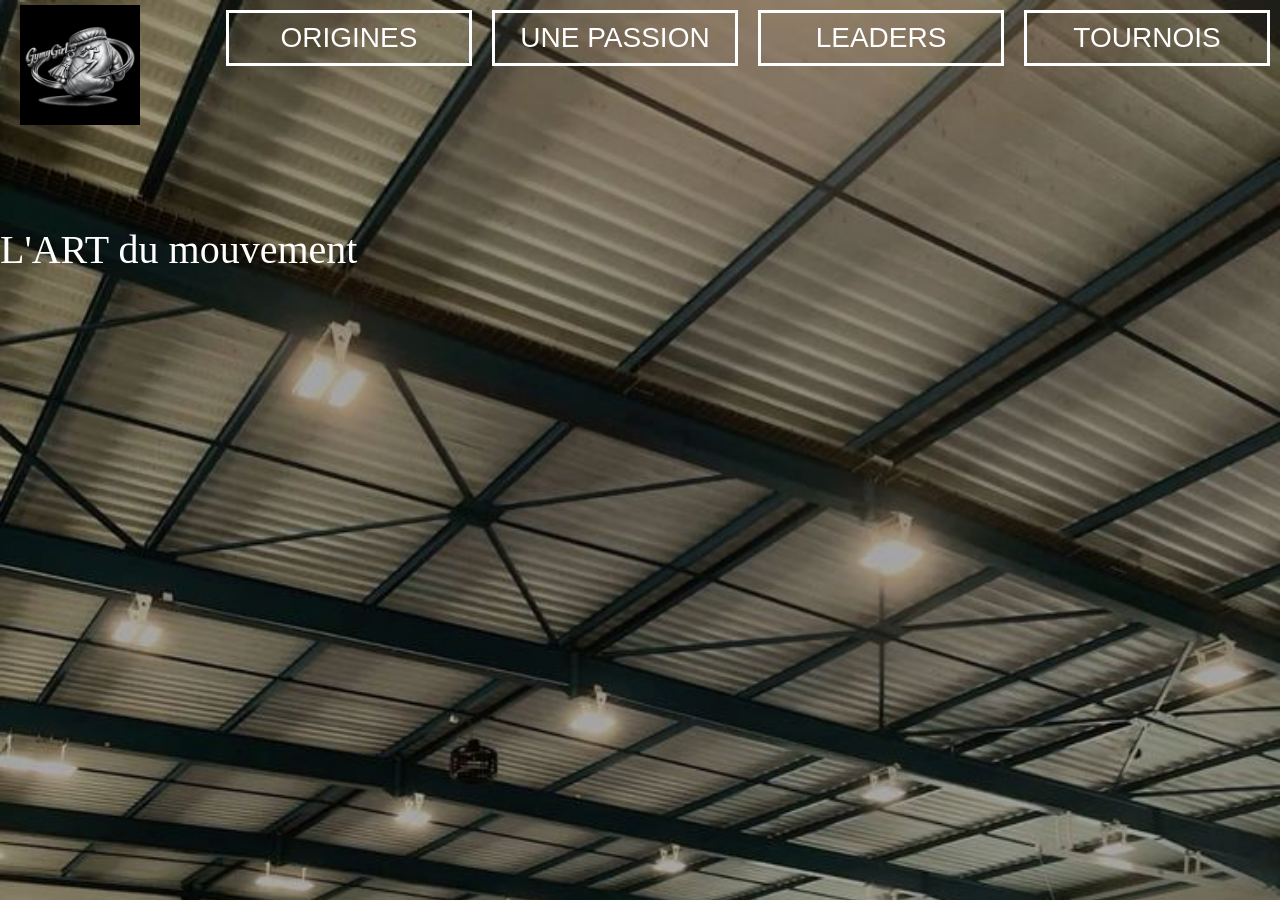
<file: index.html>
<!DOCTYPE html>
<html lang="en">
<head>
    <meta charset="UTF-8">
    <meta name="viewport" content="width=device-width, initial-scale=1.0">
    <title>3D rotating image gallery</title>
    <link rel="stylesheet" href="style.css">
</head>
<body>
<div >
  <img src="gym.png" class="logo gymygirl" alt="">
</div>


<header>
         <ul>  
            <li>
                    <a href="Origines.html">Origines</a>
                </li>
                <li>
                    <a href="Une Passion.html">Une Passion</a>
        </li>
                <li>
                    <a href="Leaders.html">Leaders</a>
                    
                </li>
                
                <li>
                    <a href="Tournois.html">tournois</a>
                 </li>
                 </ul>
 <div class="titre"><center>L'ART du mouvement </center></div>
                  </header>
            
</div>

</body>
</html>
</file>
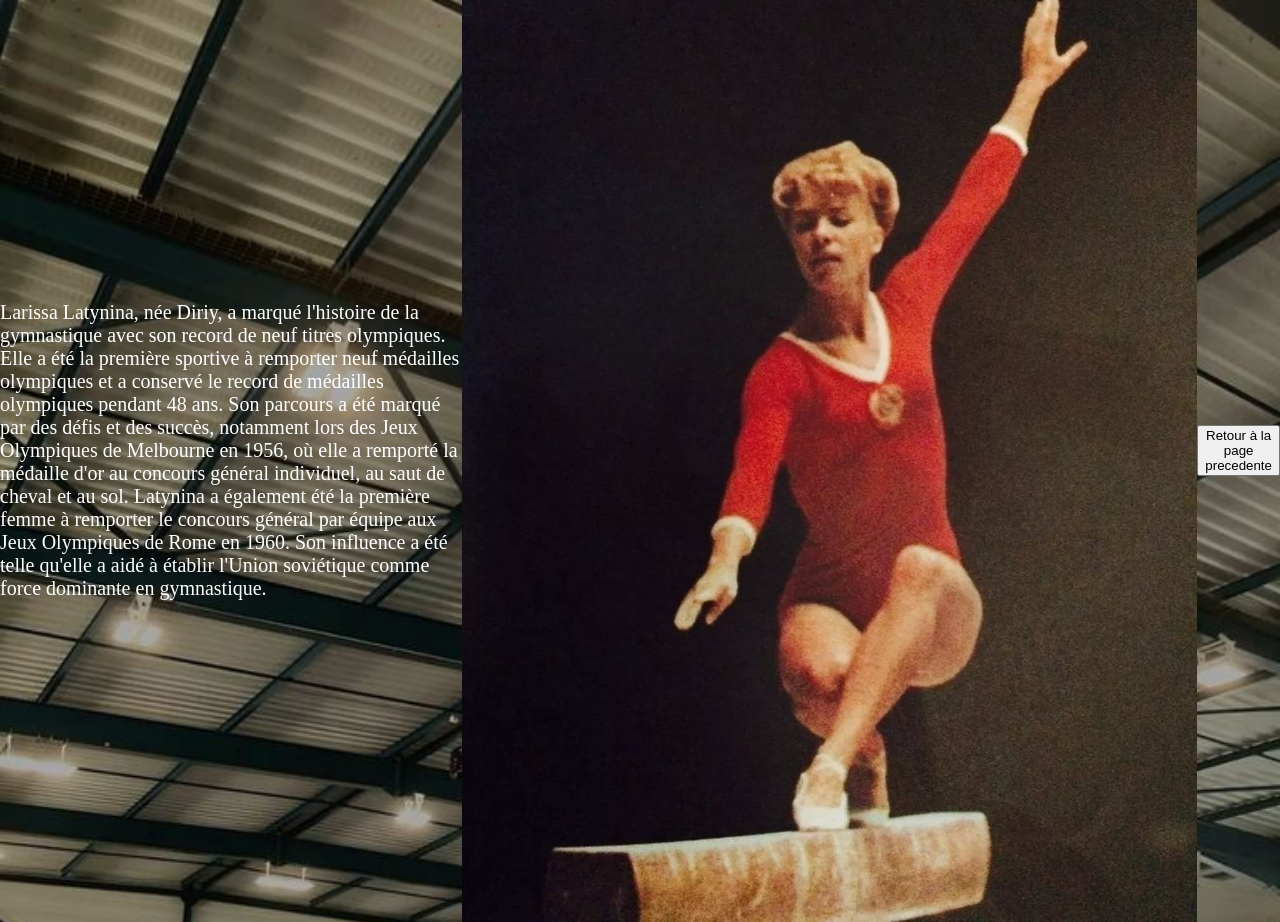
<file: laris.html>
<!DOCTYPE html>
<html lang="en">
<head>
    <meta charset="UTF-8">
    <meta name="viewport" content="width=device-width, initial-scale=1.0">
    <title>Document</title>
    <link rel="stylesheet" href="style.css">
   
</head>
<body  >
<p>Larissa Latynina, née Diriy, a marqué l'histoire de la gymnastique avec son record de neuf titres olympiques. Elle a été la première sportive à remporter neuf médailles olympiques et a conservé le record de médailles olympiques pendant 48 ans. Son parcours a été marqué par des défis et des succès, notamment lors des Jeux Olympiques de Melbourne en 1956, où elle a remporté la médaille d'or au concours général individuel, au saut de cheval et au sol. Latynina a également été la première femme à remporter le concours général par équipe aux Jeux Olympiques de Rome en 1960. Son influence a été telle qu'elle a aidé à établir l'Union soviétique comme force dominante en gymnastique.</p>
<img src="laris.png" alt="Larissa Latynina">
</body><button onclick="history.back()">Retour à la page precedente</button>
</html>
</file>
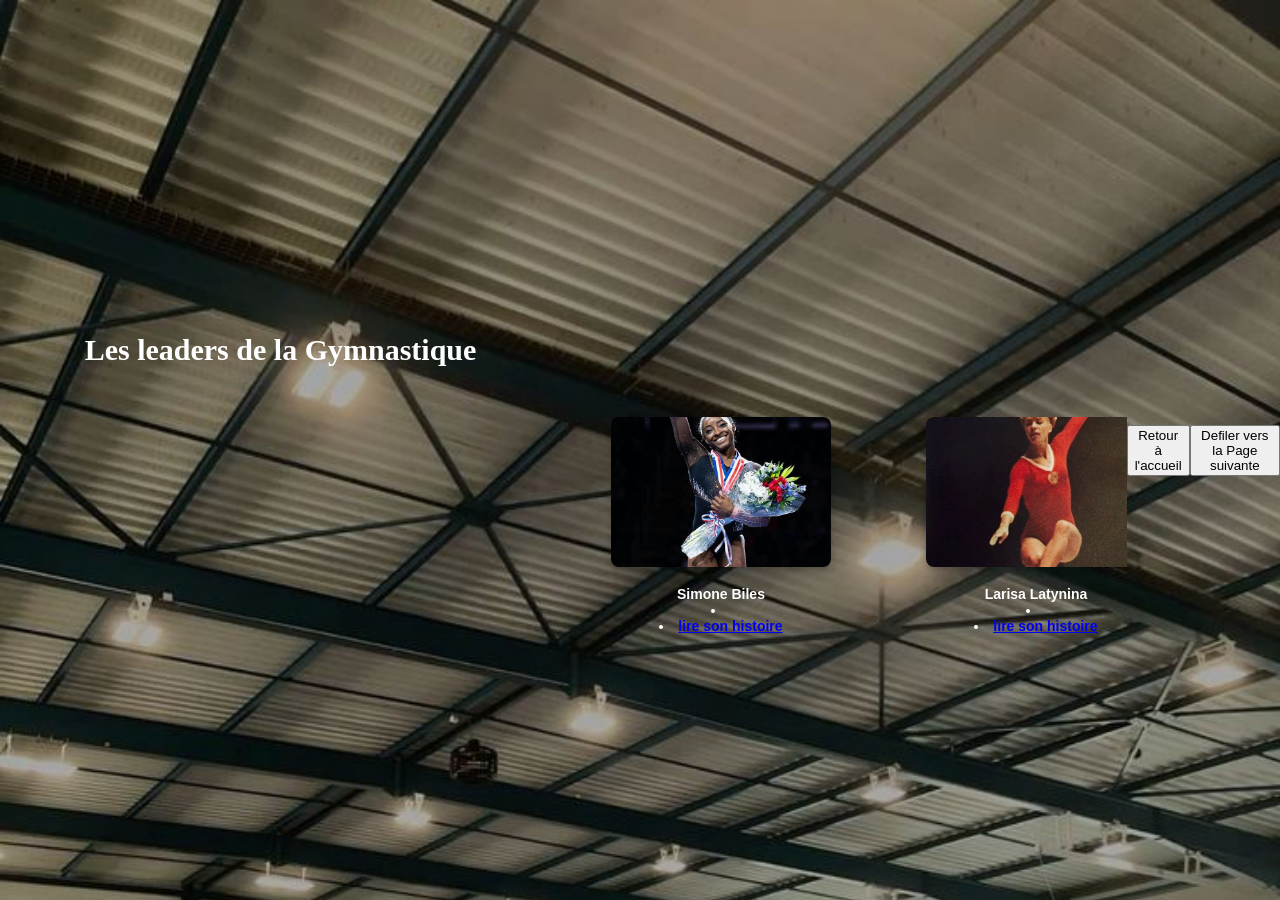
<file: Leaders.html>
<!DOCTYPE html>
<html lang="en">
<head>
    <meta charset="UTF-8">
    <meta name="viewport" content="width=device-width, initial-scale=1.0">
    <title>Leaders</title>
    <link rel="stylesheet" href="style.css">
</head>
<body>
  <h1 class="g">Les leaders de la Gymnastique</h1>
  <div class="galerie-horizontale">
    <figure>
      <img src="image1.png" alt="Simone Biles">
      <figcaption>Simone Biles <li>
                    <a href="simone.html"><li>
                    
                    lire son histoire  </a>
                
                    
                </li></figcaption>
    </figure>
    <figure>
 <img src="laris.png" alt="Larisa Latynina">
      <figcaption>Larisa Latynina <li>
                    <a href=" laris.html"><li>
                    
                    lire son histoire  </a>
                
                    
                </li>
    </figcaption>
    </figure>
    <figure>
      <img src="sunusa.png" alt="Sunusa Lee">
      <figcaption>Sunusa Lee
        <li>
                    <a href="Ava.html"><li>
                    
                    lire son histoire </a>
                
                    
                </li>
      </figcaption>
    </figure>
  <figure>
      <img src="mln.png" alt="Melanie De Jesus">
      <figcaption>Melanie De Jesus<li>
                    <a href="melanie.html"><li>
                    
                    lire son histoire </a>
                
                    
                </li></figcaption>
    </figure>
   </div>
   <button onclick="window.location.href='index.html'">Retour à l'accueil</button>
<button onclick="window.location.href='Tournois.html'">Defiler vers la Page suivante</button>
 </body>


  
</html>
</file>
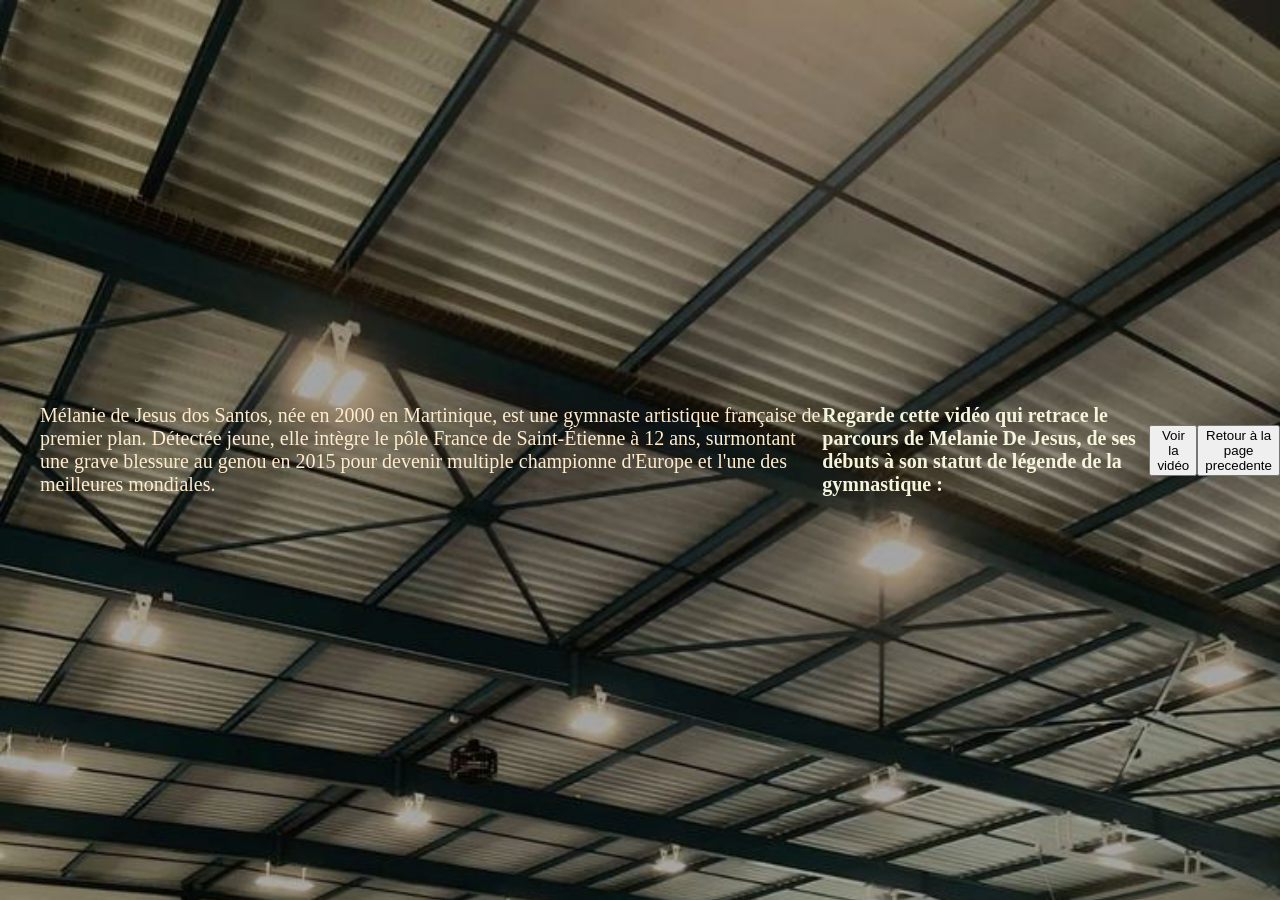
<file: melanie.html>
<!DOCTYPE html>
<html lang="en">
<head>
    <meta charset="UTF-8">
    <meta name="viewport" content="width=device-width, initial-scale=1.0">
    <title>Document</title>
    <link rel="stylesheet" href="style.css">
</head>
<body>
     <OL>Mélanie de Jesus dos Santos, née en 2000 en Martinique, est une gymnaste artistique française de premier plan. Détectée jeune, elle intègre le pôle France de Saint-Étienne à 12 ans, surmontant une grave blessure au genou en 2015 pour devenir multiple championne d'Europe et l'une des meilleures mondiales.</OL>
  <h6 class="k">
  Regarde cette vidéo  qui retrace le parcours de Melanie De Jesus, de ses débuts à son statut de légende de la gymnastique :
</h6>


<button onclick="document.getElementById('videoSection').style.display='block'">
  Voir la vidéo
</button>


<div id="videoSection" style="display:none; margin-top:15px;">
  <iframe width="560" height="315" 
    src="https://www.youtube.com/embed/lIuGc9DVlJw" 
    title="YouTube video player" 
    frameborder="0" 
    allow="accelerometer; autoplay; clipboard-write; encrypted-media; gyroscope; picture-in-picture" 
    allowfullscreen>
  </iframe>
</div>

</body>
<button onclick="history.back()">Retour à la page precedente</button>


</html>
</file>
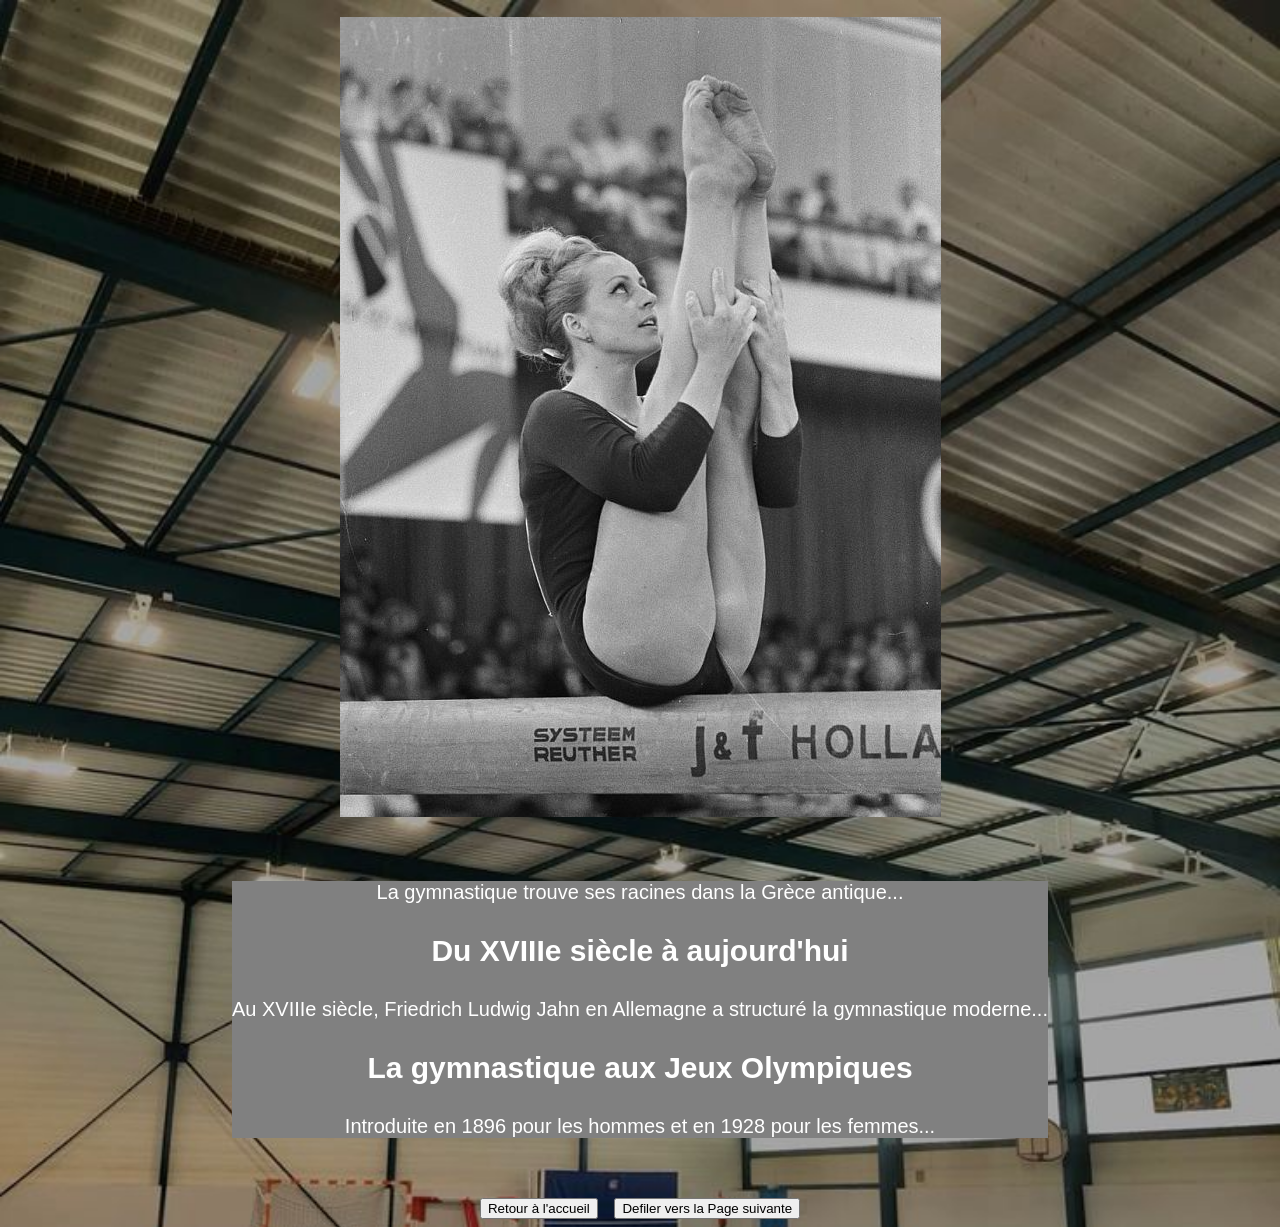
<file: Origines.html>
<!DOCTYPE html>
<html lang="en">
<head>
    <meta charset="UTF-8">
    <meta name="viewport" content="width=device-width, initial-scale=1.0">
    <title>Origines</title>
    <link rel="stylesheet" href="style.css">
</head>
<body >
<div class="bloc">
    <h3>Les Origines de la Gymnastique</h3>
<img src="image3.png" alt="Gymnastique">
<div class="texte">
  <p>La gymnastique trouve ses racines dans la Grèce antique...</p>

  <h3>Du XVIIIe siècle à aujourd'hui</h3>
  <p>Au XVIIIe siècle, Friedrich Ludwig Jahn en Allemagne a structuré la gymnastique moderne...</p>

  <h3>La gymnastique aux Jeux Olympiques</h3>
  <p>Introduite en 1896 pour les hommes et en 1928 pour les femmes...</p>
</div>

<button onclick="history.back()">Retour à l'accueil</button>
<button onclick="window.location.href='Une Passion.html'">Defiler vers la Page suivante</button>
</body>
</html>
</file>
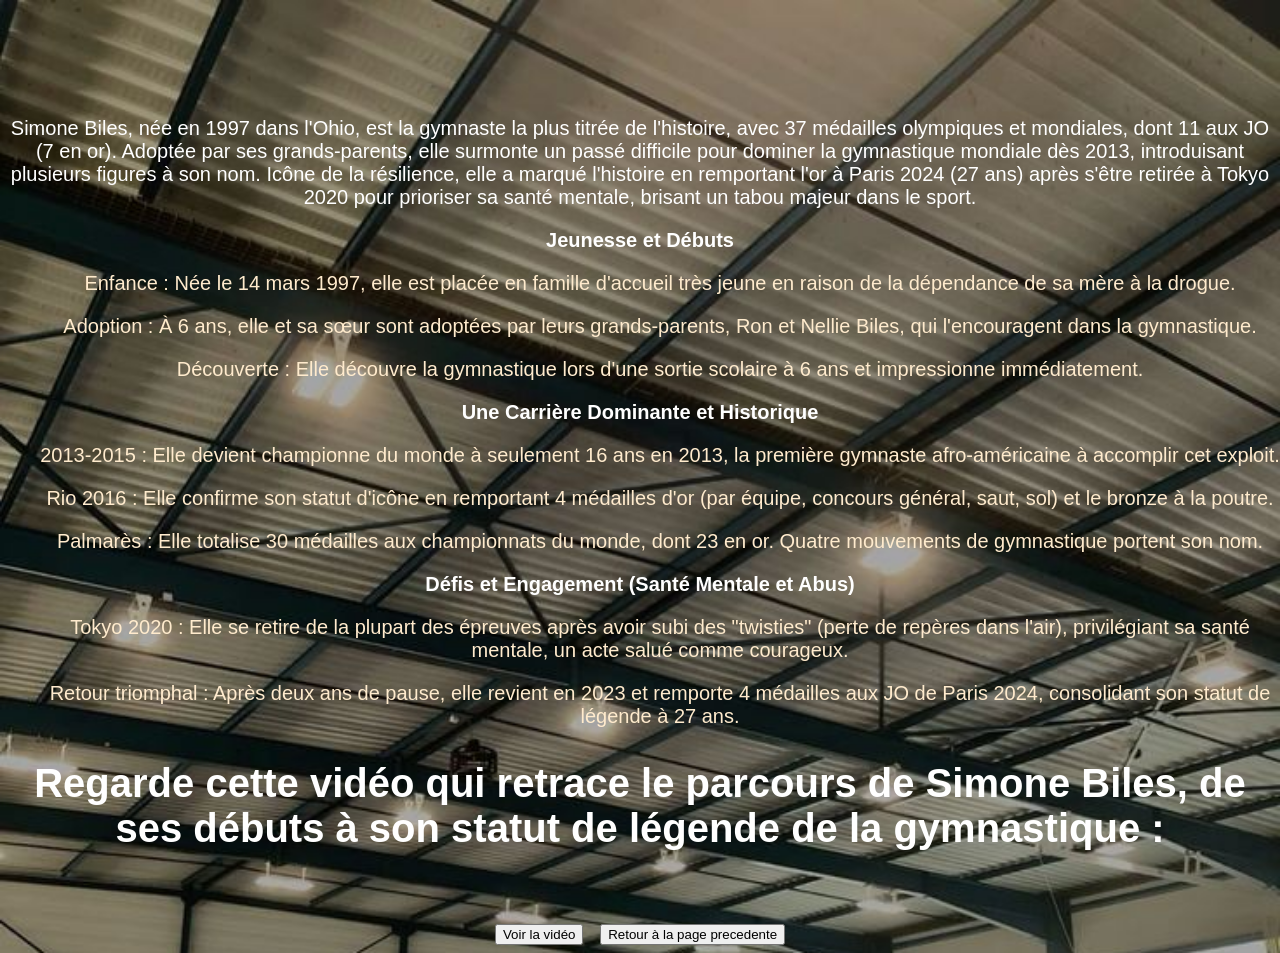
<file: simone.html>
<!DOCTYPE html>
<html lang="en">
<head>
    <meta charset="UTF-8">
    <meta name="viewport" content="width=device-width, initial-scale=1.0">
    <title>Document</title>
    <link rel="stylesheet" href="style.css">
</head>
<body>
  <div><p class="v">Simone Biles, née en 1997 dans l'Ohio, est la gymnaste la plus titrée de l'histoire, avec 37 médailles olympiques et mondiales, dont 11 aux JO (7 en or). Adoptée par ses grands-parents, elle surmonte un passé difficile pour dominer la gymnastique mondiale dès 2013, introduisant plusieurs figures à son nom. Icône de la résilience, elle a marqué l'histoire en remportant l'or à Paris 2024 (27 ans) après s'être retirée à Tokyo 2020 pour prioriser sa santé mentale, brisant un tabou majeur dans le sport.</p>
<h2>Jeunesse et Débuts</h2>
<ol>Enfance : Née le 14 mars 1997, elle est placée en famille d'accueil très jeune en raison de la dépendance de sa mère à la drogue.</ol>
<ol>Adoption : À 6 ans, elle et sa sœur sont adoptées par leurs grands-parents, Ron et Nellie Biles, qui l'encouragent dans la gymnastique.</ol>
<ol>Découverte : Elle découvre la gymnastique lors d'une sortie scolaire à 6 ans et impressionne immédiatement. </ol>
<h2>Une Carrière Dominante et Historique</h2>
<ol>2013-2015 : Elle devient championne du monde à seulement 16 ans en 2013, la première gymnaste afro-américaine à accomplir cet exploit.</ol>
<ol>Rio 2016 : Elle confirme son statut d'icône en remportant 4 médailles d'or (par équipe, concours général, saut, sol) et le bronze à la poutre.</ol>
<ol>Palmarès : Elle totalise 30 médailles aux championnats du monde, dont 23 en or. Quatre mouvements de gymnastique portent son nom. </ol>
  <h2>Défis et Engagement (Santé Mentale et Abus)</h2>

<ol>Tokyo 2020 : Elle se retire de la plupart des épreuves après avoir subi des "twisties" (perte de repères dans l'air), privilégiant sa santé mentale, un acte salué comme courageux.</ol>
  <ol>Retour triomphal : Après deux ans de pause, elle revient en 2023 et remporte 4 médailles aux JO de Paris 2024, consolidant son statut de légende à 27 ans.</ol>

 
<h2 class="z">
  Regarde cette vidéo  qui retrace le parcours de Simone Biles, de ses débuts à son statut de légende de la gymnastique :
</h2>


<button onclick="document.getElementById('videoSection').style.display='block'">
  Voir la vidéo
</button>


<div id="videoSection" style="display:none; margin-top:15px;">
  <iframe width="560" height="315" 
    src="https://www.youtube.com/embed/1uFJNPRHNts" 
    title="YouTube video player" 
    frameborder="0" 
    allow="accelerometer; autoplay; clipboard-write; encrypted-media; gyroscope; picture-in-picture" 
    allowfullscreen>
  </iframe>

</div>
</body><button onclick="history.back()">Retour à la page precedente</button>
</html>
</file>
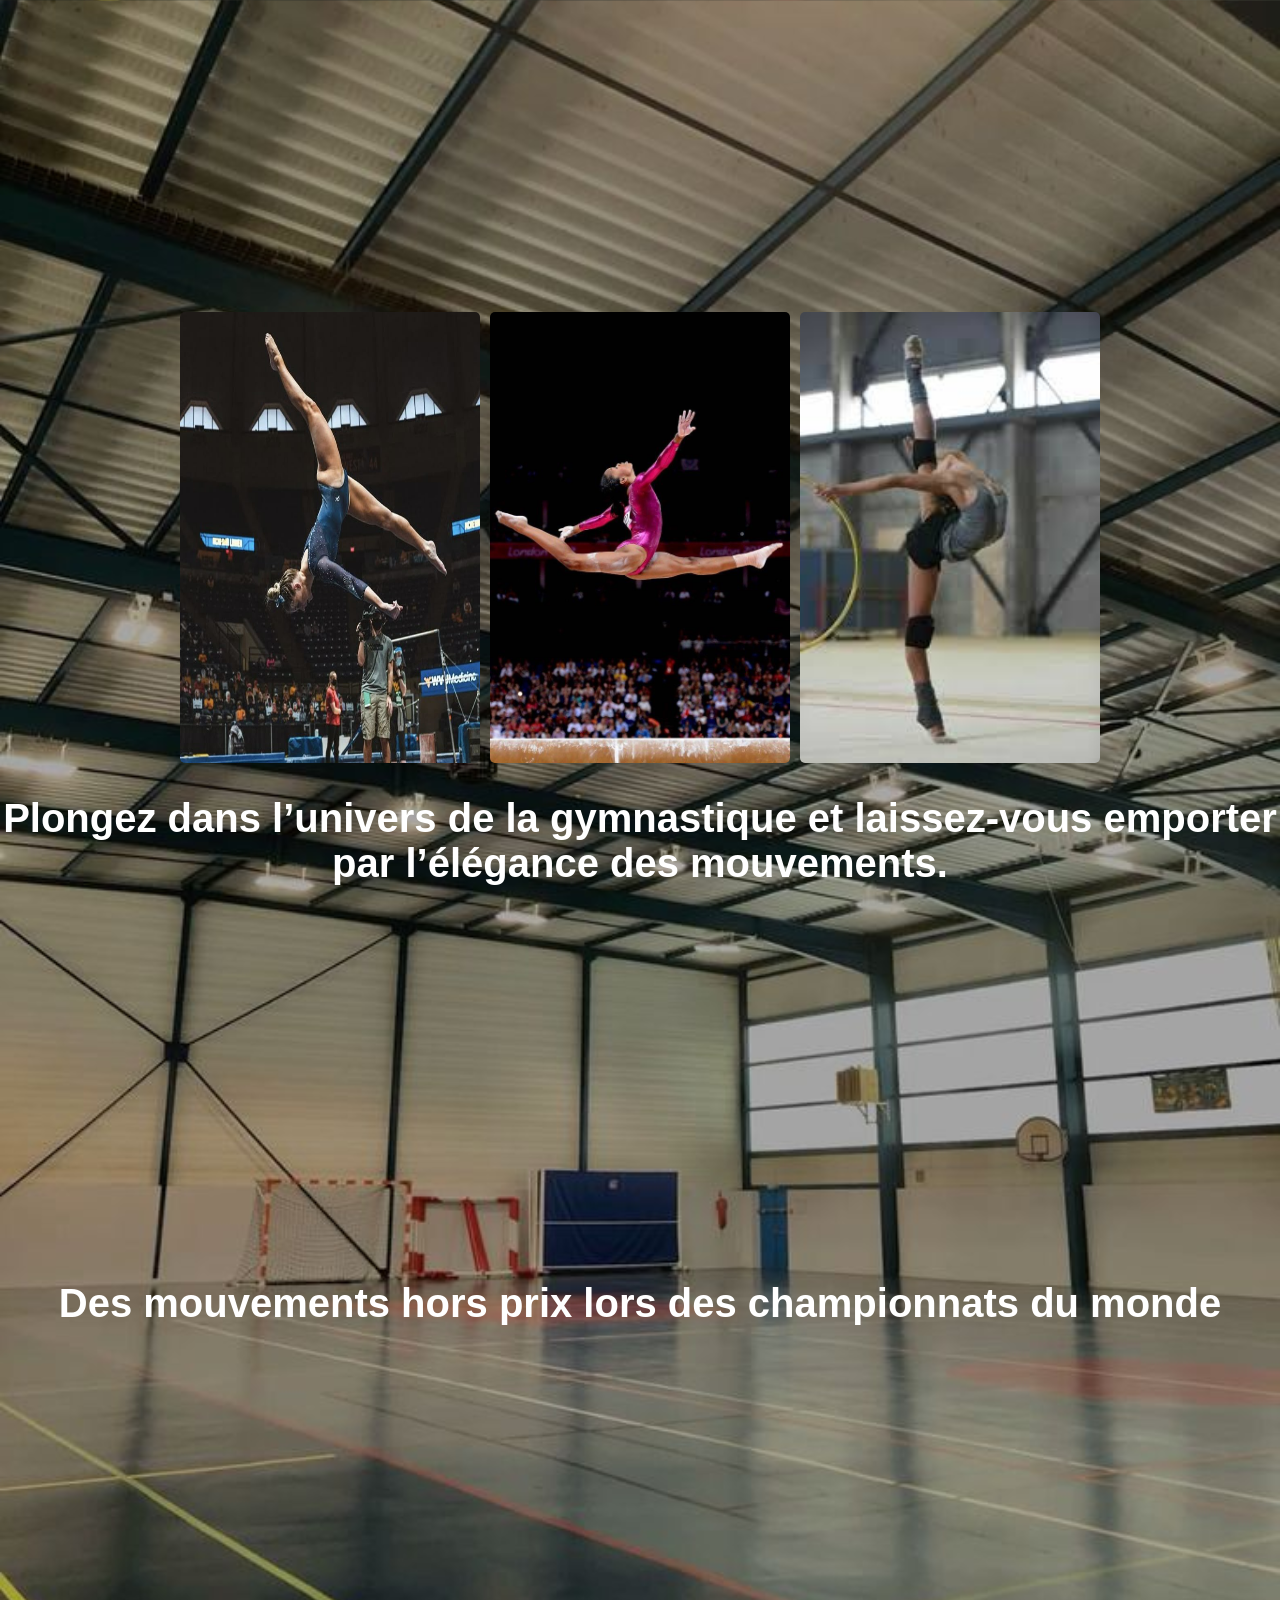
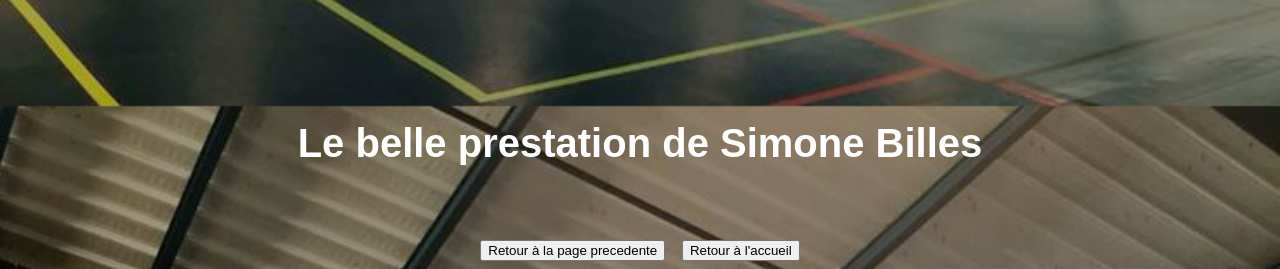
<file: Tournois.html>
<!DOCTYPE html>
<html lang="en">
<head>
    <meta charset="UTF-8">
    <meta name="viewport" content="width=device-width, initial-scale=1.0">
    <title>Tournois</title>
    <link rel="stylesheet" href="style.css">
</head>
<body>
    <div>
    <h1>Des tournois qui ont embellis des vies</h1>
     <div class="gallery">
    <img src="image23.png" alt="Gymnaste en action">
    <img src="image4.png" alt="Compétition de gymnastique">
    <img src="images.png" alt="Passion et élégance">
</div>
    <h2 class="z">Plongez dans l’univers de la gymnastique et laissez-vous emporter par l’élégance des mouvements.</h2>
    <iframe width="560" height="315" 
  src="https://www.youtube.com/embed/1uFJNPRHNts" 
  title="YouTube video player" 
  frameborder="0" 
  allow="accelerometer; autoplay; clipboard-write; encrypted-media; gyroscope; picture-in-picture" 
  allowfullscreen>
</iframe>
<h2 class="z">Des mouvements hors prix lors des championnats du monde </h2>
<iframe width="560" height="315" 
  src="https://www.youtube.com/embed/mGEU2tktjgs" 
  title="YouTube video player" 
  frameborder="0" 
  allow="accelerometer; autoplay; clipboard-write; encrypted-media; gyroscope; picture-in-picture" 
  allowfullscreen>
</iframe>
<h2 class="z">Le belle prestation de Simone Billes</h2>
<button onclick="history.back()">Retour à la page precedente</button>
<button onclick="window.location.href='index.html'">Retour à l'accueil</button>


</div>
 
</body>
</html>
</file>
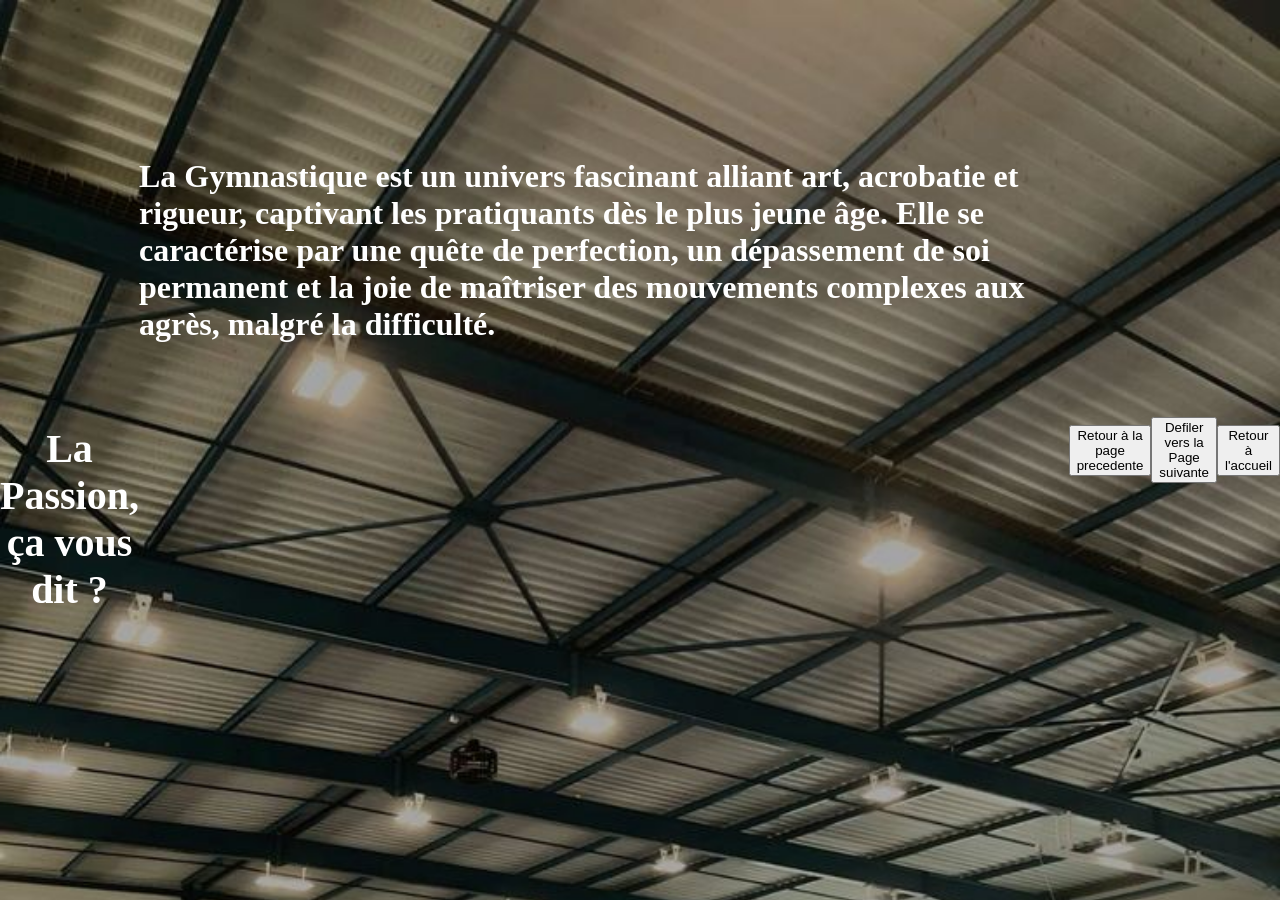
<file: Une Passion.html>
<!DOCTYPE html>
<html lang="en">
<head>
    <meta charset="UTF-8">
    <meta name="viewport" content="width=device-width, initial-scale=1.0">
    <title>Une Passion</title>
    <link rel="stylesheet" href="style.css">
   
</head>

  <body>
    <h2 class="a">La Passion, ça vous dit ?</h2>
  
   <h1>
   La Gymnastique est un univers fascinant alliant art, acrobatie et rigueur, captivant les pratiquants dès le plus jeune âge. Elle se caractérise par une quête de perfection, un dépassement de soi permanent et la joie de maîtriser des mouvements complexes aux agrès, malgré la difficulté. </h1>

  </body>
    



<button onclick="history.back()">Retour à la page precedente</button>
<button onclick="window.location.href='Leaders.html'">Defiler vers la Page suivante</button>
<button onclick="window.location.href='index.html'">Retour à l'accueil</button>

</iframe> 
</html>
</file>
<file: style.css>
body{
  background-image:url("gymn.png");
  perspective: 800px;
  
  background-size: cover;}  
    
  .logo {
  width: 200px;
  transform-style: preserve-3d;
  animation: rotationLogo 8s infinite linear;
  position: absolute;
  top: 5px;   
  left: 20px;
  width: 120px;
}

@keyframes rotationLogo {
  from { transform: rotateY(0deg); }
  to   { transform: rotateY(360deg); }
}

header {
  height: 100vh;
  background-size: cover;
}



ul {
  list-style: none;
  float: right;
  display: flex;
  margin: auto;
}

ul li a {
  text-decoration: none; 
  text-decoration-style: dotted; 
color: white;
  padding: 10px 20px; 
  transition: 0.5s ease; 
  text-transform: uppercase;
  border: 3px solid white;
  margin: 10px;
  position: relative;
  width: 200px;   
  height: 30px;   
  font-family: "Poppins", sans-serif; 
  font-size: 28px;                    
  font-weight: 200;                     
  display: flex; 
  align-items: center; 
  justify-content: center;
}

ul li a:hover {
  color: white;       
  background: #fff;   
}

.titre {
  display: inline-block;
  font-size: 40px;
  color: white;
  animation: cercle3D 6s infinite linear;
  transform-style: preserve-3d;
  text-align: center;
  font-family: Poppins;
  font-weight: 300px;
}

h1 {
  perspective: 100px;
  display: flex;
  flex-direction: column;
  align-items: center;
  justify-content: center;
  height: 100vh;
  font-family: Georgia, 'Times New Roman', Times, serif;
  color: white;
  top: -200px;
  position: relative;
}

.slider-container{
  justify-content: center;
  align-items: center;
  width: 100%;
  height: 100vh;
  background-image: url("C:/Users/Fatoumata/Pictures/image1.png"); 
  background-repeat: no-repeat; 
  background-size: cover;}
.gallery {
  display: flex;
  justify-content: center;
  gap: 10px;       
  margin-bottom: 1px;
}

.gallery img {
  width: 300px;    
  border-radius: 5px;
  cursor: pointer;
  transition: transform 2s ease;
}
.gallery img:active {
  transform: scale(1000); 
}

.gallery{
  top: -500px;
}
nav {
  text-align: center;
  margin-bottom: 1px;
}
nav a {
  margin: 0 10px;
  text-decoration: none;
  color: #d6336c;
  font-weight: bold;
}
nav a:hover {
  color: #444;
}

  body {
      margin: 0;
      display: flex;
      justify-content: center;
      align-items: center;
      height: 100vh;
      perspective: 1000px;}
     
      

   h3{
    font-size: 30px;
    color: white;
   }
   ol{font: size 20px;;

   }
p{
  font-size: 20px;
color: white
}
h2{
  font-size: 20px;
  color: white;
}
div{
  text-align: center;
  font-size: 60px;
  color: white;
  margin-top: 150px;   
  font-family: "Poppins", sans-serif;
  font-weight: 400;
  }
h4{
  font-size: 20px;
}
.texte{
  background-color: grey;
}
.bloc img {
  position: relative;
  top: 100px; 
}
h5{
  font-size:40px;
}
h6{
  font-size: 30px;
}
ol{
  font-size: 15px;

}
.a{
  font-size: 40px;
  text-align: center;
 height: 50px;
}
.z{
  font-size: 40px;


}
.g{
  font-size: 30px;
  text-align: center;
  width: 100%;
  top: -100px;
}

.galerie-horizontale {
  display: flex;              
  overflow-x: auto;           
  gap: 15px;                  
  padding: 10px;
  scroll-snap-type: x mandatory; }

.galerie-horizontale figure {
  flex: 0 0 auto;             
  scroll-snap-align: center;  
  text-align: center;
}

.galerie-horizontale img {
  width: 220px;               
  
  height: 150px;
  object-fit: cover;        
  border-radius: 8px;         
  box-shadow: 0 4px 6px rgba(0,0,0,0.2); 
}

.galerie-horizontale figcaption {
  margin-top: 5px;
  font-size: 14px;
  font-weight: bold;
}

.modal {
  display: none; 
  position: fixed;
  top: 0; left: 0;
  width: 100%; height: 100%;
  background: rgba(0,0,0,0.6);
}

.modal-content {
  background: #fff;
  margin: 10% auto;
  padding: 20px;
  width: 60%;
  border-radius: 8px;
  text-align: left;
}

.close {
  float: right;
  font-size: 24px;
  cursor: pointer;
}
.k{
  font-size: 20px;
  color: beige;
}
ol{color: blanchedalmond;
  font-size: 20px;
}
</file>
